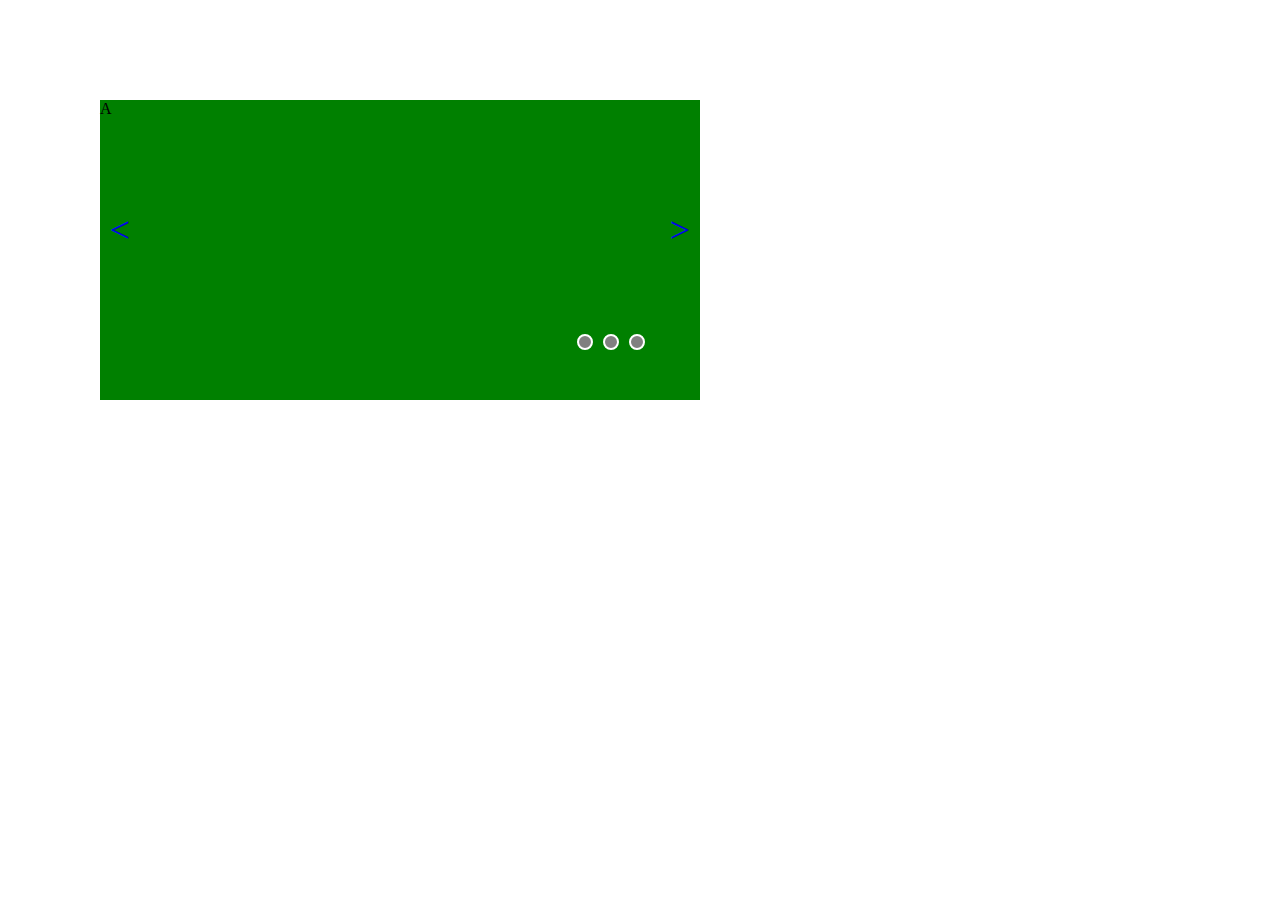
<file: js特效/flash-css/flash.html>
<!DOCTYPE html>
<html>

	<head>
		<meta charset="UTF-8">
		<title></title>
		<link rel="stylesheet" href="flash.css" />
		<!--<script src="jquery-3.2.1.js"></script>-->
	</head>

	<body>

		<!--
分析功能：
1、左右箭头切换图功能
	切换小圆点。
	onclick
	
2、单击小原点时候也能换图
	点击哪个小圆点，哪个小圆点对应图片显示。
	onclick 

3、淡入淡出效果。
   opacity
   transition

	
-->
		<div id="flash">
			<ul>
				<li class="now">A</li>
				<li>B</li>
				<li>C</li>
			</ul>
			<ol>
				<li></li>
				<li></li>
				<li></li>
			</ol>
			<nav>
				<a href="#"> &lt; </a>
				<a href="#"> &gt; </a>
			</nav>
		</div>
		<script>
			var as = document.querySelectorAll("nav a");
			var lis = document.querySelectorAll("ul li");
			var lisx = document.querySelectorAll("ol li");
			var flash = document.querySelector("#flash");
			var i = 0,
				timer,
				Interval = 2000;
			//点击左边按钮
			as[0].onclick = function() {
				i--;
				(i < 0) ? (i = lis.length - 1) : null;
				Inti(i);
			}
			//点击右边按钮
			as[1].onclick = function() {
					i++;
					(i == lis.length) ? (i = 0) : null;
					Inti(i);
				}
				//通过点击点来切换幻灯片
				! function() {
					for(var k = 0; k < lisx.length; k++) {
						lisx[k].index = k;
						lisx[k].onclick = cirlc;
						function cirlc(){
							i = this.index;
                            Inti(i);
						};
					}
				}()
			//初始化图片与圆圈
			function Inti(i) {
				for(var j = 0; j < lis.length; j++) {
					lis[j].className = "";
					lisx[j].className = "";
				}
				lis[i].className = "now";
				lisx[i].className = "nowx";
			}
			//自动播放
			function Next() {
				i++;
				(i == lis.length) ? (i = 0) : null;
				Inti(i);
			}
			timer = setInterval(Next, Interval);
			flash.addEventListener("mouseover", function() {
				clearInterval(timer);
			}, false)
			flash.addEventListener("mouseout", function() {
				timer = setInterval(Next, Interval);
			}, false)
		</script>
	</body>

</html>
</file>
<file: js特效/flash-css/flash.css>
/*
 CSS重置
 * */

body,
ul,
ol {
	margin: 0px;
	padding: 0px;
}

#flash {
	width: 600px;
	height: 300px;
	margin: 100px;
	position: relative;
}


/*图片css*/

ul,
ol {
	list-style: none;
}

ul li {
	width: 600px;
	height: 300px;
	position: absolute;
	top: 0px;
	left:0px;
	opacity:0;
	transition:1s;
}
ul li.now{
	opacity:1;
	z-index:99;	
}

ul li:nth-of-type(1) {
	background: green;
}

ul li:nth-of-type(2) {
	background: blue;
}

ul li:nth-of-type(3) {
	background: red;
}


/*箭头css*/

nav a {
	position: absolute;
	top: 100px;
	z-index:999;
	font-size: 36px;
	width: 40px;
	height: 60px;
	line-height: 60px;
	text-align: center;
	text-decoration: none;
}

nav a:hover {
	background: #333;
	color: white;
}

nav a:nth-of-type(1) {
	left: 0px;
}

nav a:nth-of-type(2) {
	right: 0px;
}


/*原点css*/

ol {
	position: absolute;
	bottom: 50px;
	right: 50px;
	z-index:999;
}

ol li{
	float: left;
	width: 12px;
	height: 12px;
	border: 2px solid white;
	background: gray;
	border-radius: 50%;
	margin: 0px 5px;
}
ol li.nowx{
	border:1px solid red;
	background:white;
	box-shadow:0px 0px 3px black;
}
</file>
